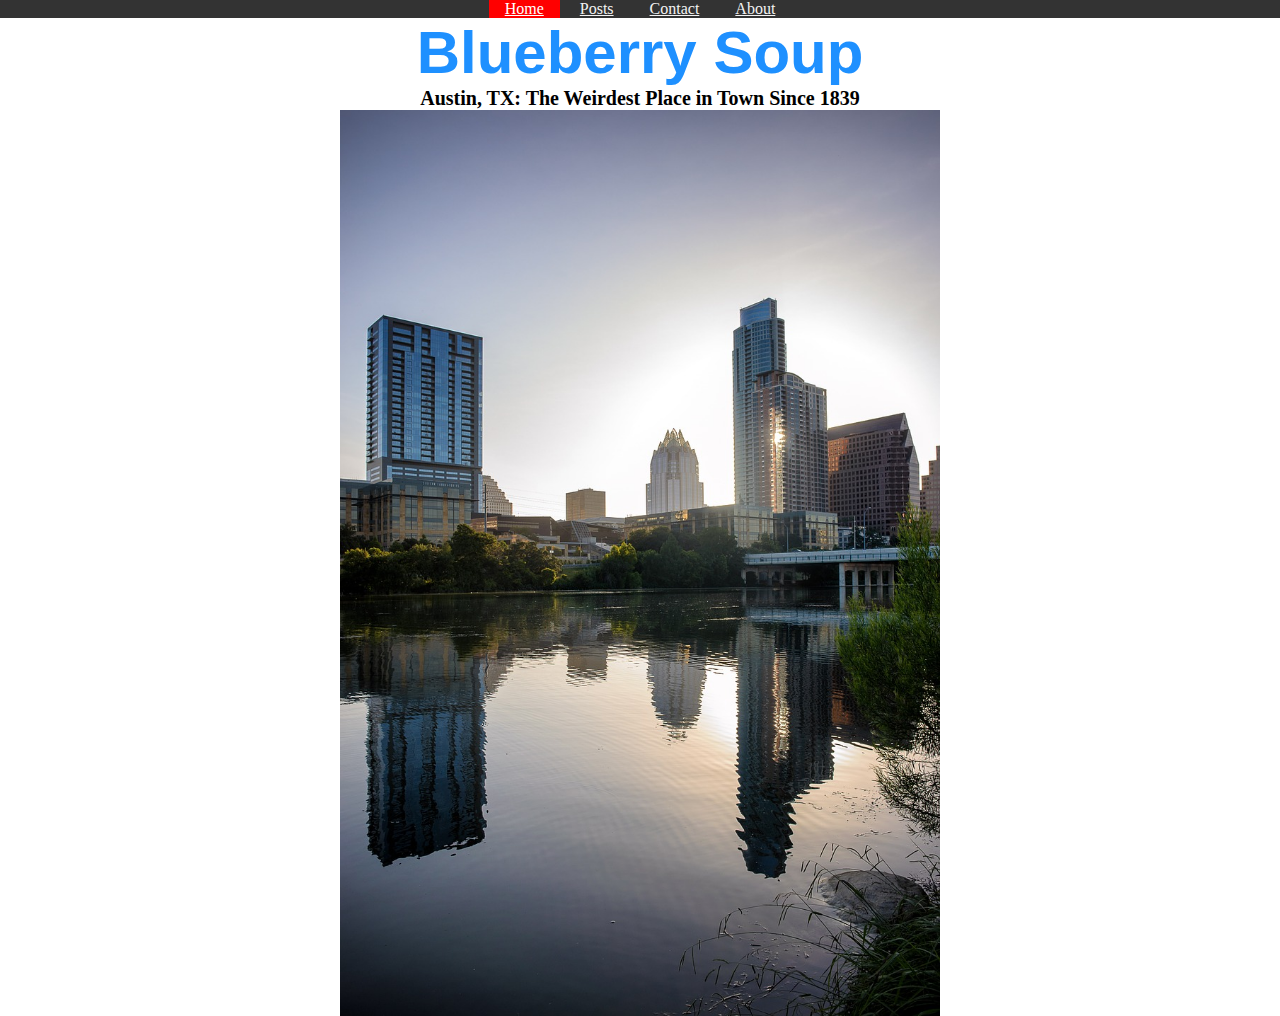
<file: index.html>
<!DOCTYPE html>
<html lang="en">
    <head>
        <meta charset="UTF-8">
        <meta name="viewport" content="width=device-width, initial-scale=1.0">
        <meta http-equiv="X-UA-Compatible" content="ie=edge">
        <title>Blueberry Soup: The Weirdest Place in Town Since 1839</title>

        <link href="styles.css" type="text/css" rel="stylesheet">
    </head>
    <body>
        <div class="topnav">
            <center>
                <a class="active" href="index.html">Home</a>
                <a href="posts/index.html">Posts</a>
                <a href="contact/index.html">Contact</a>
                <a href="about/index.html">About</a>
            </center>
        </div>
        
        <h1 class="title">Blueberry Soup</h1>
        
        <h2 class="h2">Austin, TX: The Weirdest Place in Town Since 1839</h2>

        <img src="downtown-733286_1280.jpg" alt="Austin, TX" class="main-image">
    </body>
</html>
</file>
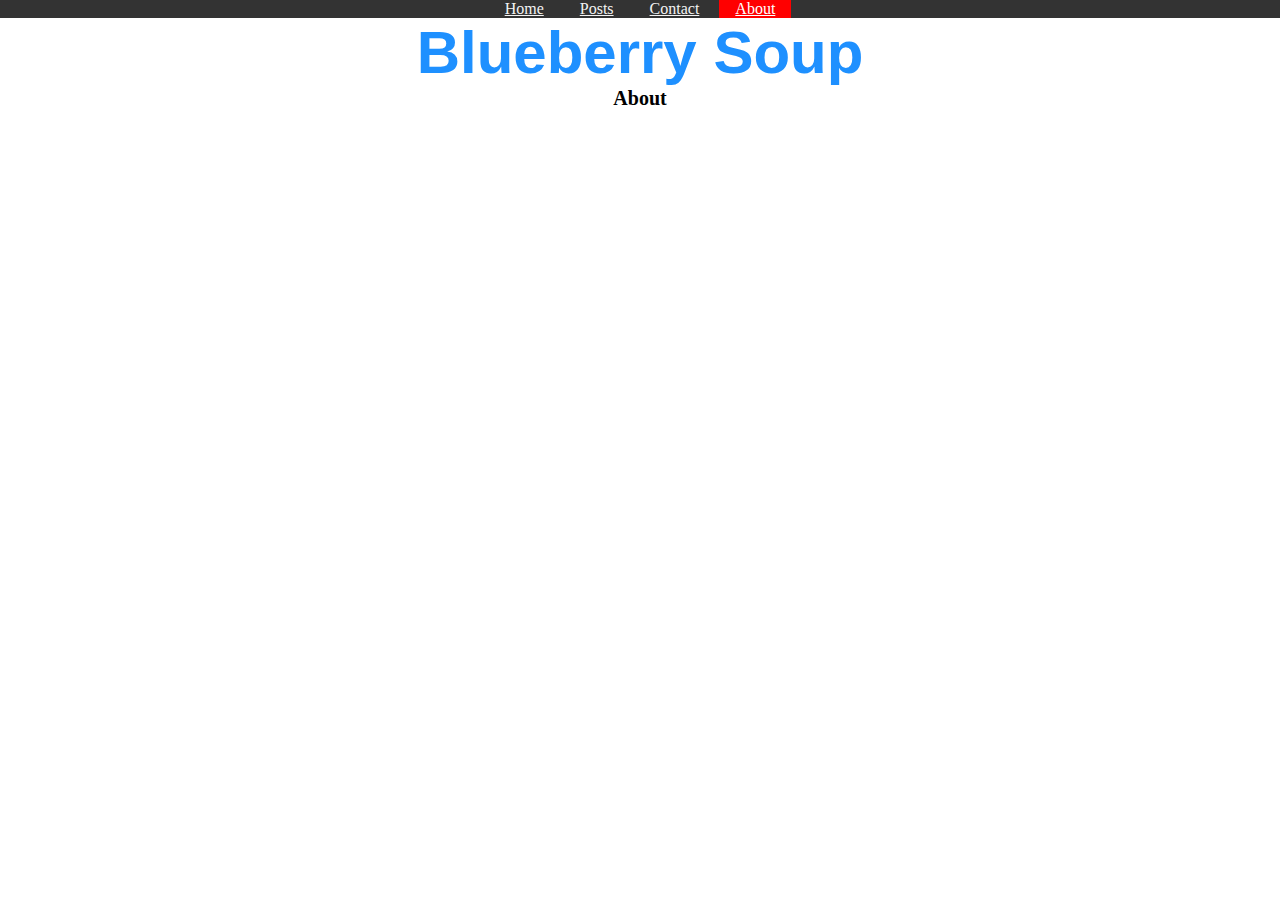
<file: about/index.html>
<!DOCTYPE html>
<html lang="en">
    <head>
        <meta charset="UTF-8">
        <meta name="viewport" content="width=device-width, initial-scale=1.0">
        <meta http-equiv="X-UA-Compatible" content="ie=edge">
        <title>Blueberry Soup: The Weirdest Place in Town Since 1839</title>

        <link href="../styles.css" type="text/css" rel="stylesheet">
    </head>
    <body>
        <div class="topnav">
            <center>
                <a  href="../index.html">Home</a>
                <a href="../posts/index.html">Posts</a>
                <a href="../contact/index.html">Contact</a>
                <a class="active" href="index.html">About</a>
            </center>
        </div>
        
        <h1 class="title">Blueberry Soup</h1>
        
        <h2 class="h2">About</h2>

    </body>
</html>
</file>
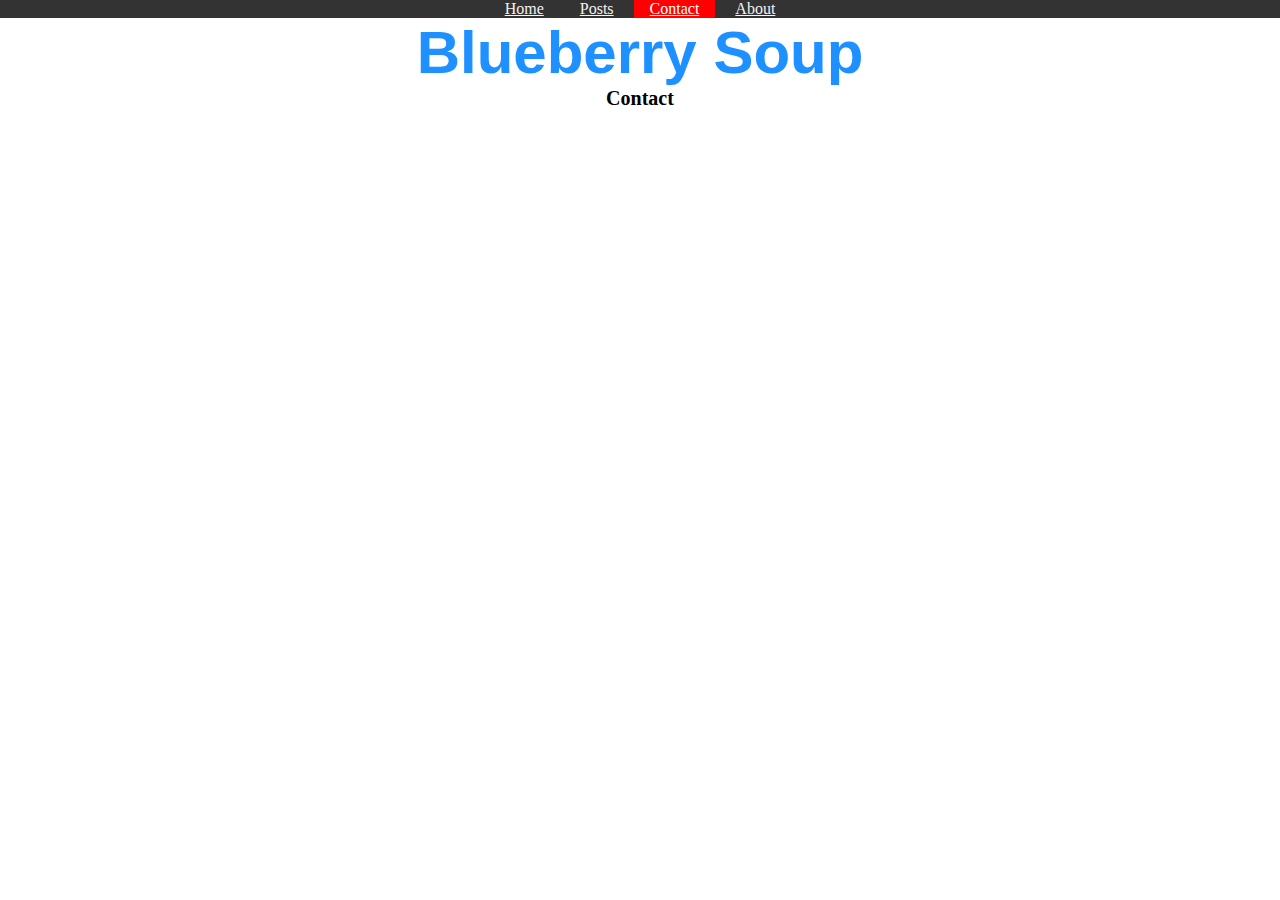
<file: contact/index.html>
<!DOCTYPE html>
<html lang="en">
    <head>
        <meta charset="UTF-8">
        <meta name="viewport" content="width=device-width, initial-scale=1.0">
        <meta http-equiv="X-UA-Compatible" content="ie=edge">
        <title>Blueberry Soup: The Weirdest Place in Town Since 1839</title>

        <link href="../styles.css" type="text/css" rel="stylesheet">
    </head>
    <body>
        <div class="topnav">
            <center>
                <a  href="../index.html">Home</a>
                <a href="../posts/index.html">Posts</a>
                <a class="active" href="index.html">Contact</a>
                <a href="../about/index.html">About</a>
            </center>
        </div>
        
        <h1 class="title">Blueberry Soup</h1>
        
        <h2 class="h2">Contact</h2>

        
    </body>
</html>
</file>
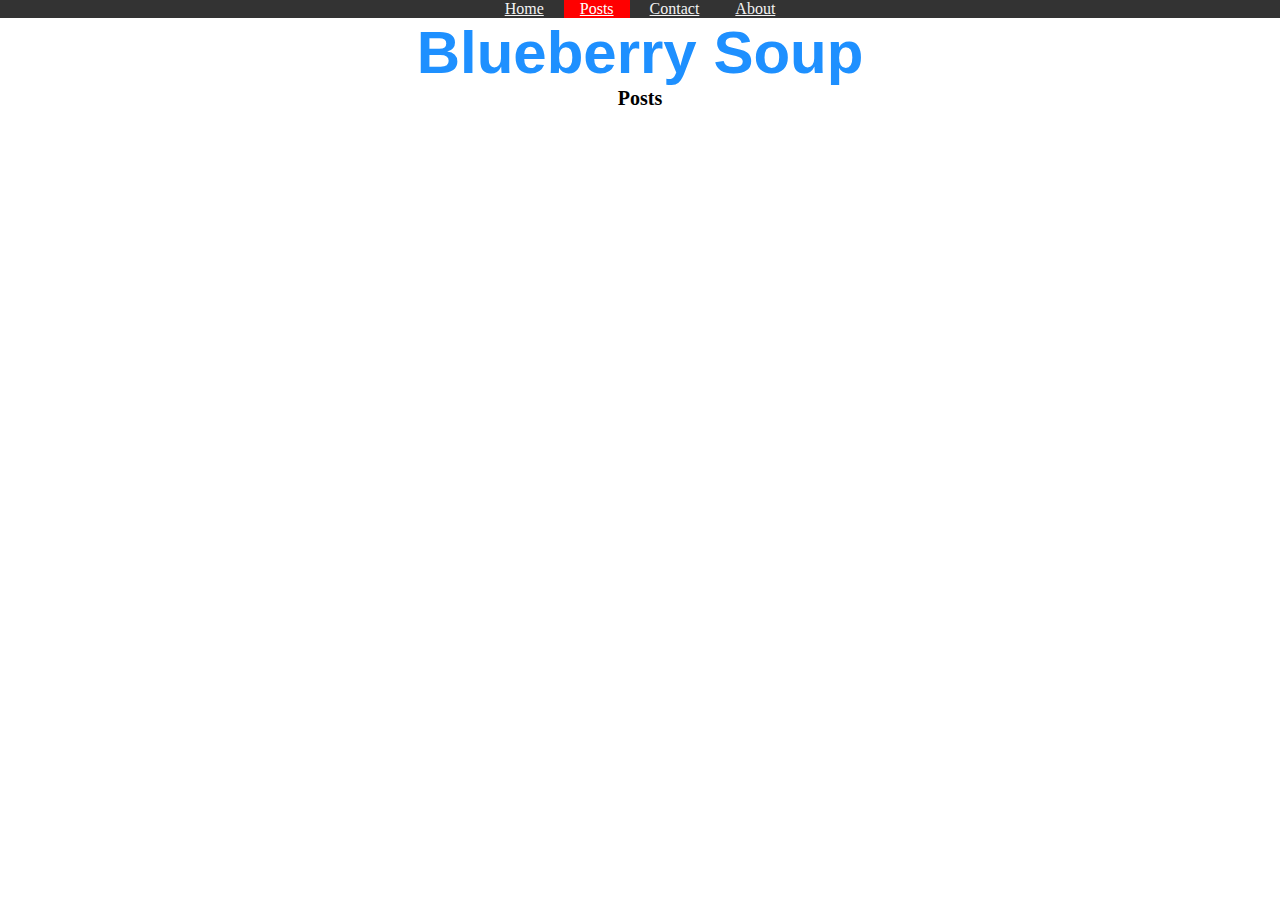
<file: posts/index.html>
<!DOCTYPE html>
<html lang="en">
    <head>
        <meta charset="UTF-8">
        <meta name="viewport" content="width=device-width, initial-scale=1.0">
        <meta http-equiv="X-UA-Compatible" content="ie=edge">
        <title>Blueberry Soup: The Weirdest Place in Town Since 1839</title>

        <link href="../styles.css" type="text/css" rel="stylesheet">
    </head>
    <body>
        <div class="topnav">
            <center>
                <a href="../index.html">Home</a>
                <a class="active" href="index.html">Posts</a>
                <a href="../contact/index.html">Contact</a>
                <a href="../about/index.html">About</a>
            </center>
        </div>
        
        <h1 class="title">Blueberry Soup</h1>
        
        <h2 class="h2">Posts</h2>

        
    </body>
</html>
</file>
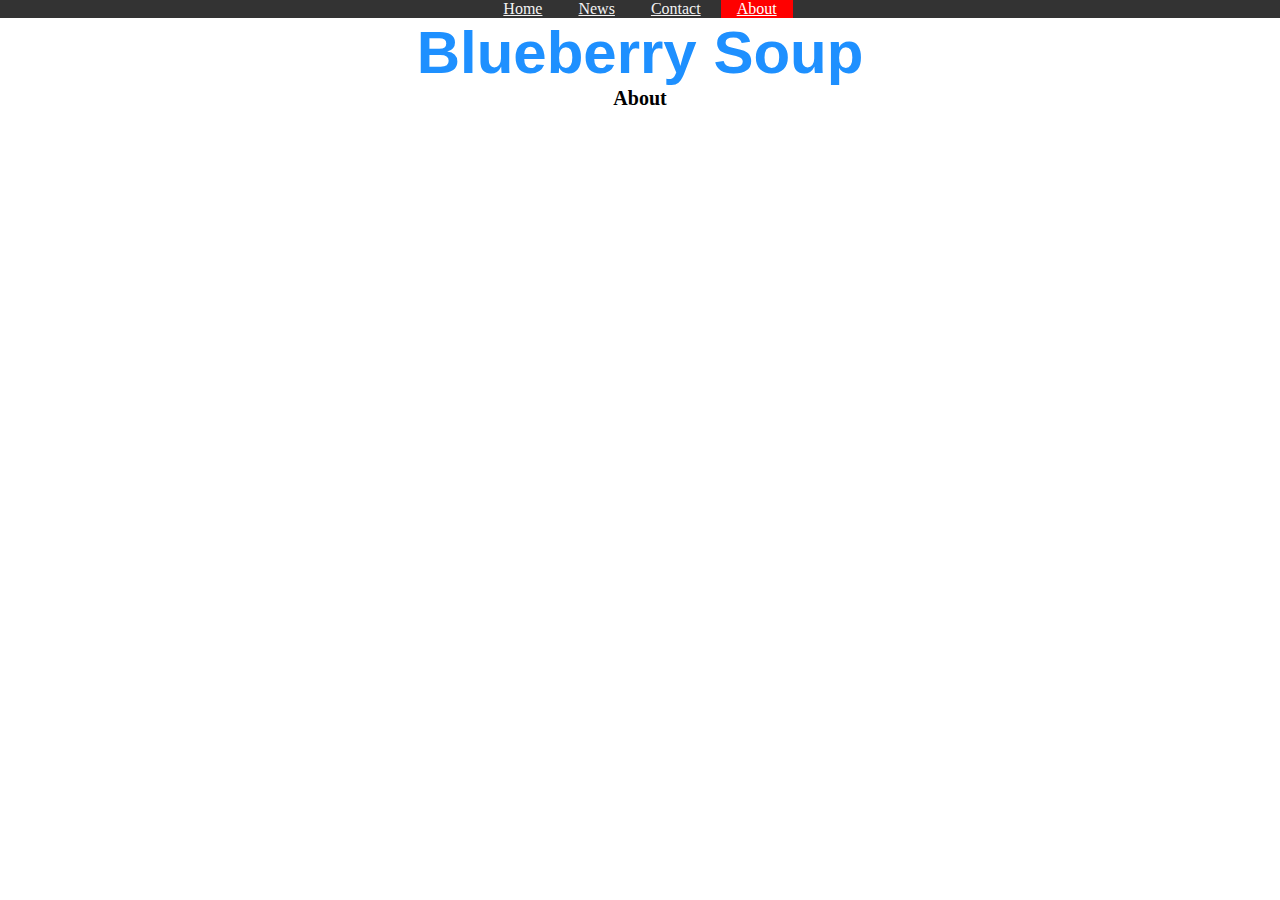
<file: about.html>
<!DOCTYPE html>
<html lang="en">
    <head>
        <meta charset="UTF-8">
        <meta name="viewport" content="width=device-width, initial-scale=1.0">
        <meta http-equiv="X-UA-Compatible" content="ie=edge">
        <title>Blueberry Soup: The Weirdest Place in Town Since 1839</title>

        <link href="styles.css" type="text/css" rel="stylesheet">
    </head>
    <body>
        <div class="topnav">
            <center>
                <a href="../dogwithablog/Main/index.html">Home</a>
                <a href="../dogwithablog/Posts/posts.html">News</a>
                <a href="../dogwithablog/Contact/contact.html">Contact</a>
                <a class="active" href="about.html">About</a>
            </center>
        </div>
        
        <h1 class="title">Blueberry Soup</h1>
        
        <h2 class="h2">About</h2>

    </body>
</html>
</file>
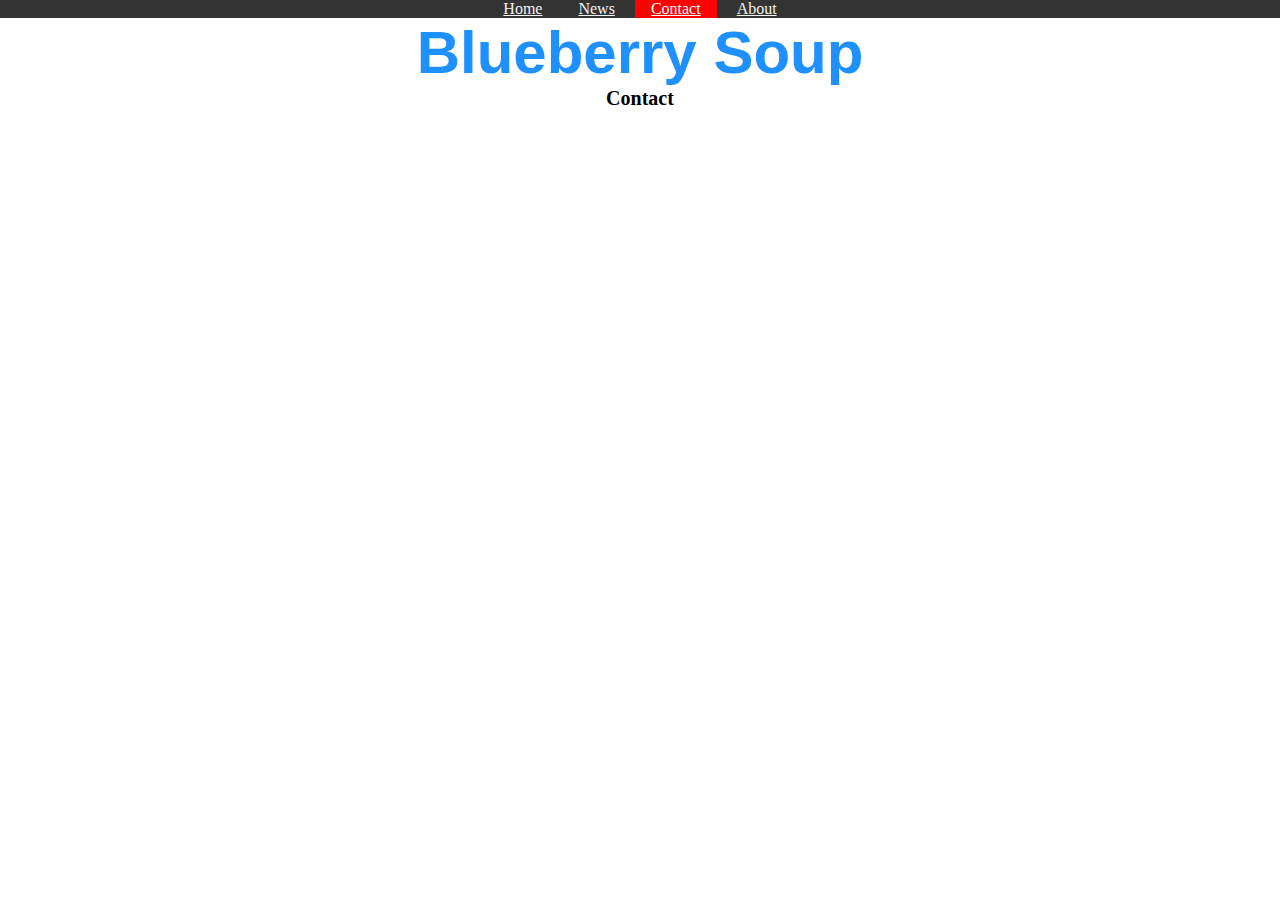
<file: contact.html>
<!DOCTYPE html>
<html lang="en">
    <head>
        <meta charset="UTF-8">
        <meta name="viewport" content="width=device-width, initial-scale=1.0">
        <meta http-equiv="X-UA-Compatible" content="ie=edge">
        <title>Blueberry Soup: The Weirdest Place in Town Since 1839</title>

        <link href="styles.css" type="text/css" rel="stylesheet">
    </head>
    <body>
        <div class="topnav">
            <center>
                <a href="../dogwithablog/Main/index.html">Home</a>
                <a href="../dogwithablog/Posts/posts.html">News</a>
                <a class="active" href="contact.html">Contact</a>
                <a href="../dogwithablog/About/about.html">About</a>
            </center>
        </div>
        
        <h1 class="title">Blueberry Soup</h1>
        
        <h2 class="h2">Contact</h2>

        
    </body>
</html>
</file>
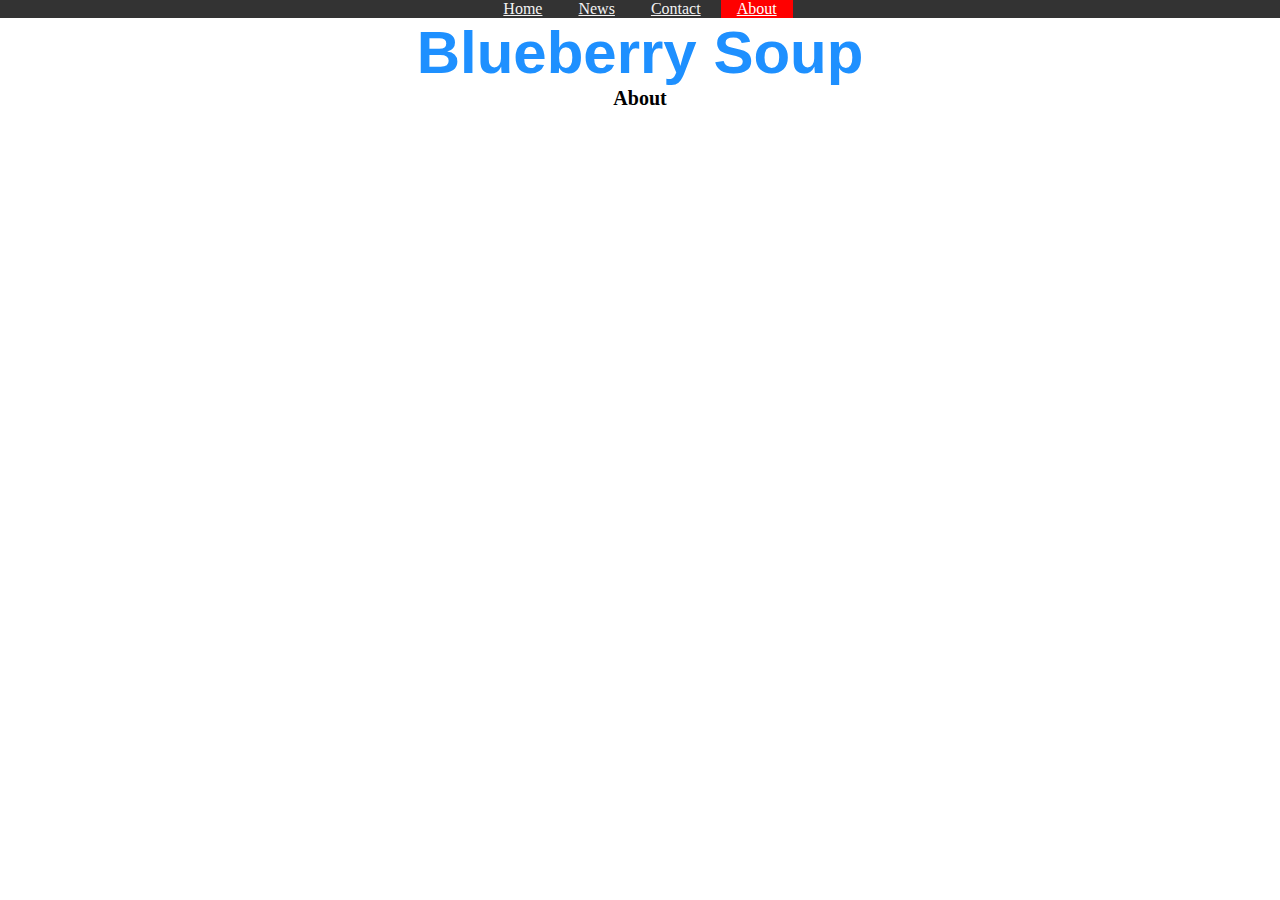
<file: About/about.html>
<!DOCTYPE html>
<html lang="en">
    <head>
        <meta charset="UTF-8">
        <meta name="viewport" content="width=device-width, initial-scale=1.0">
        <meta http-equiv="X-UA-Compatible" content="ie=edge">
        <title>Blueberry Soup: The Weirdest Place in Town Since 1839</title>

        <link href="../styles.css" type="text/css" rel="stylesheet">
    </head>
    <body>
        <div class="topnav">
            <center>
                <a href="../Main/index.html">Home</a>
                <a href="../Posts/posts.html">News</a>
                <a href="../Contact/contact.html">Contact</a>
                <a class="active" href="about.html">About</a>
            </center>
        </div>
        
        <h1 class="title">Blueberry Soup</h1>
        
        <h2 class="h2">About</h2>

    </body>
</html>
</file>
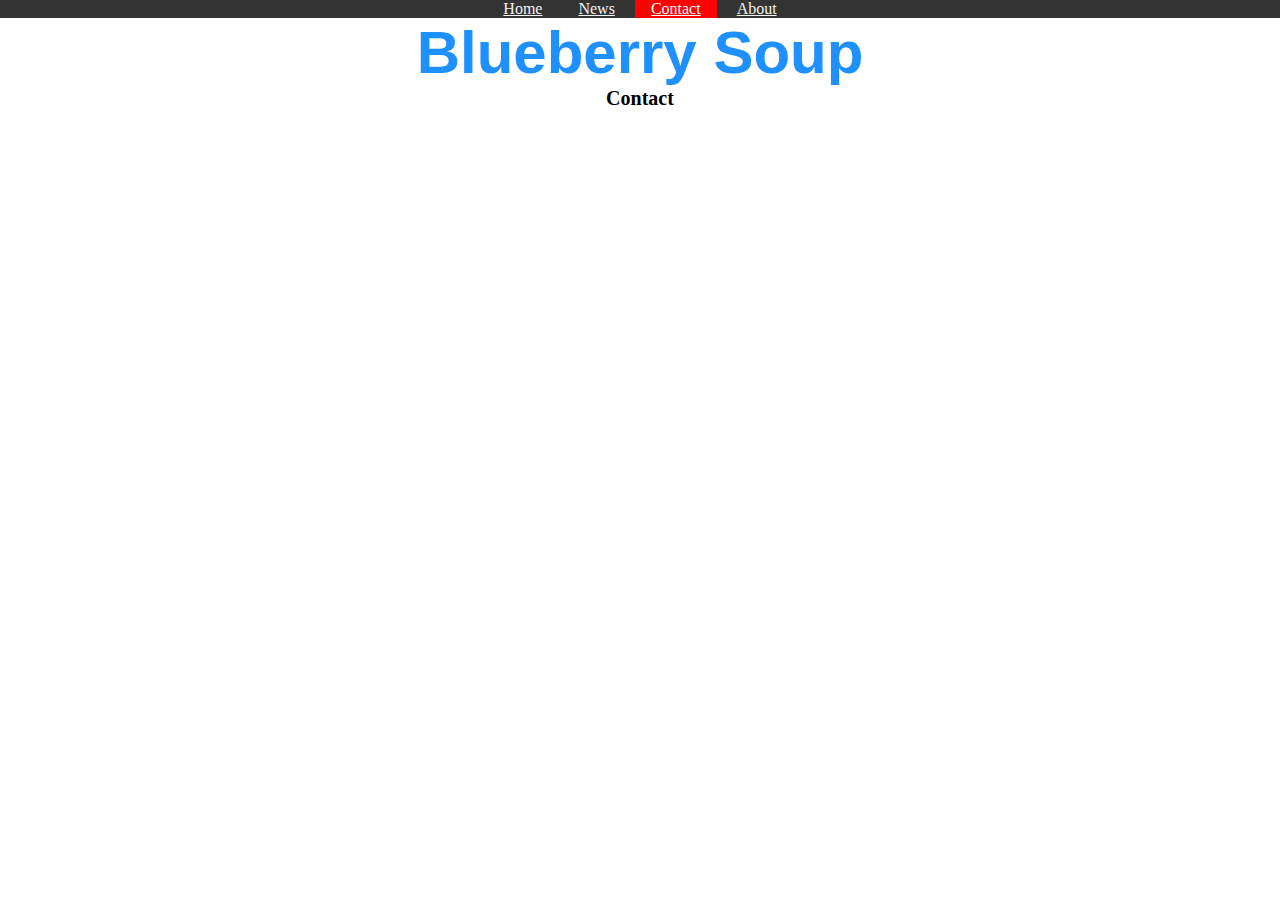
<file: Contact/contact.html>
<!DOCTYPE html>
<html lang="en">
    <head>
        <meta charset="UTF-8">
        <meta name="viewport" content="width=device-width, initial-scale=1.0">
        <meta http-equiv="X-UA-Compatible" content="ie=edge">
        <title>Blueberry Soup: The Weirdest Place in Town Since 1839</title>

        <link href="../styles.css" type="text/css" rel="stylesheet">
    </head>
    <body>
        <div class="topnav">
            <center>
                <a href="../Main/index.html">Home</a>
                <a href="../Posts/posts.html">News</a>
                <a class="active" href="contact.html">Contact</a>
                <a href="../About/about.html">About</a>
            </center>
        </div>
        
        <h1 class="title">Blueberry Soup</h1>
        
        <h2 class="h2">Contact</h2>

        
    </body>
</html>
</file>
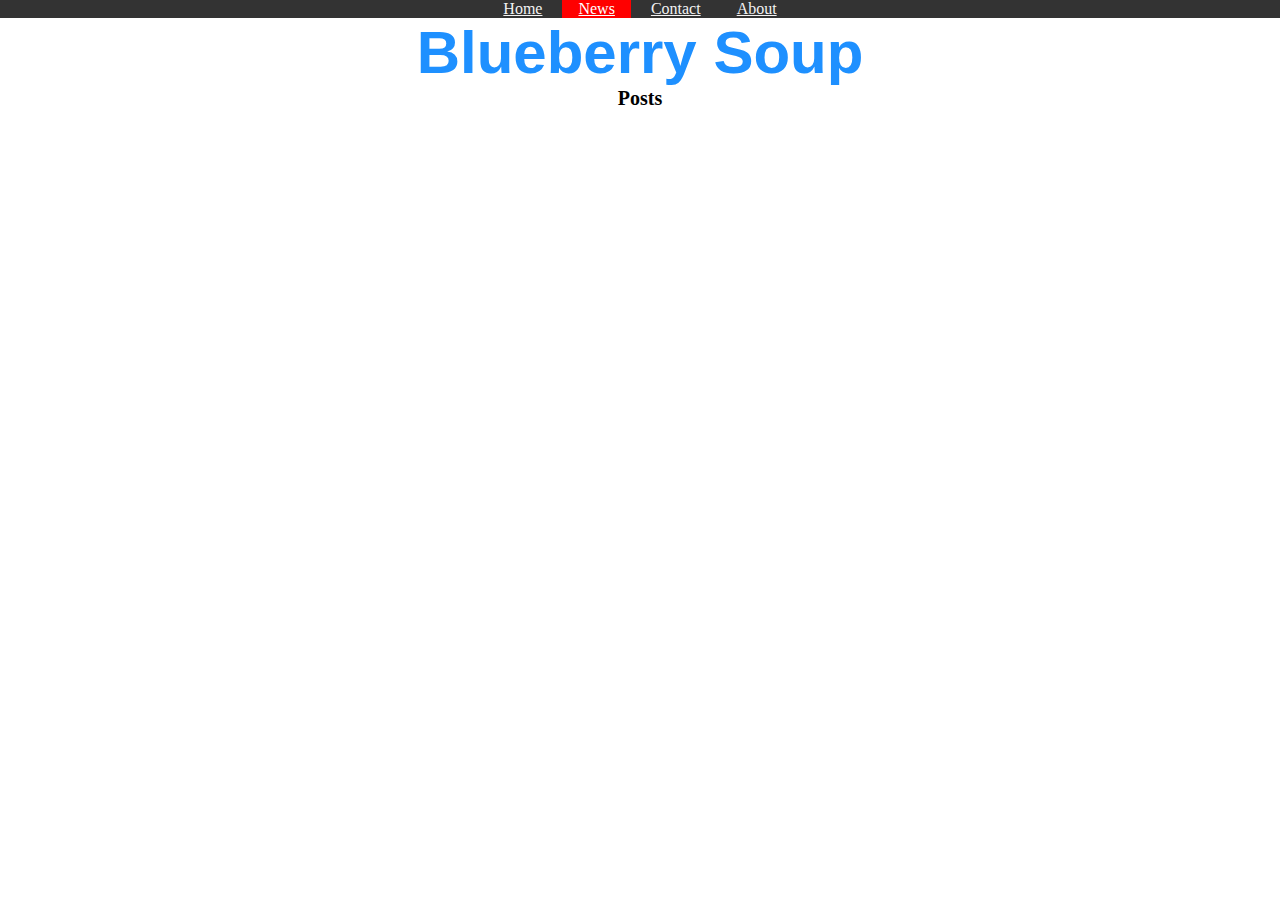
<file: Posts/posts.html>
<!DOCTYPE html>
<html lang="en">
    <head>
        <meta charset="UTF-8">
        <meta name="viewport" content="width=device-width, initial-scale=1.0">
        <meta http-equiv="X-UA-Compatible" content="ie=edge">
        <title>Blueberry Soup: The Weirdest Place in Town Since 1839</title>

        <link href="../styles.css" type="text/css" rel="stylesheet">
    </head>
    <body>
        <div class="topnav">
            <center>
                <a href="../Main/index.html">Home</a>
                <a class="active" href="posts.html">News</a>
                <a href="../Contact/contact.html">Contact</a>
                <a href="../About/about.html">About</a>
            </center>
        </div>
        
        <h1 class="title">Blueberry Soup</h1>
        
        <h2 class="h2">Posts</h2>

        
    </body>
</html>
</file>
<file: styles.css>
* {
  margin: 0;
  padding: 0;
  }
.title {
  color: dodgerblue;
  font-family: Arial;
  font-size: 60px;
  text-align: center;
}
.h2 {
  font-size: 20px;
  color: black;
  text-align: center;
}

.topnav {
  background-color: #333;
  overflow: hidden;
}

/* Style the links inside the navigation bar */
.topnav a {
  float: none;
  color: #f2f2f2;
  text-align: center;
  padding: 14px 16px;
  font-size: 14x;
  text-decoration-style: none;
}

/* Change the color of links on hover */
.topnav a:hover {
  background-color: #ddd;
  color: black;
}

/* Add a color to the active/current link */
.topnav a.active {
  background-color: red;
  color: white;
}
.main-image {
  display: block;
  margin-left: auto;
  margin-right: auto;
  width: 600px;
}
</file>
